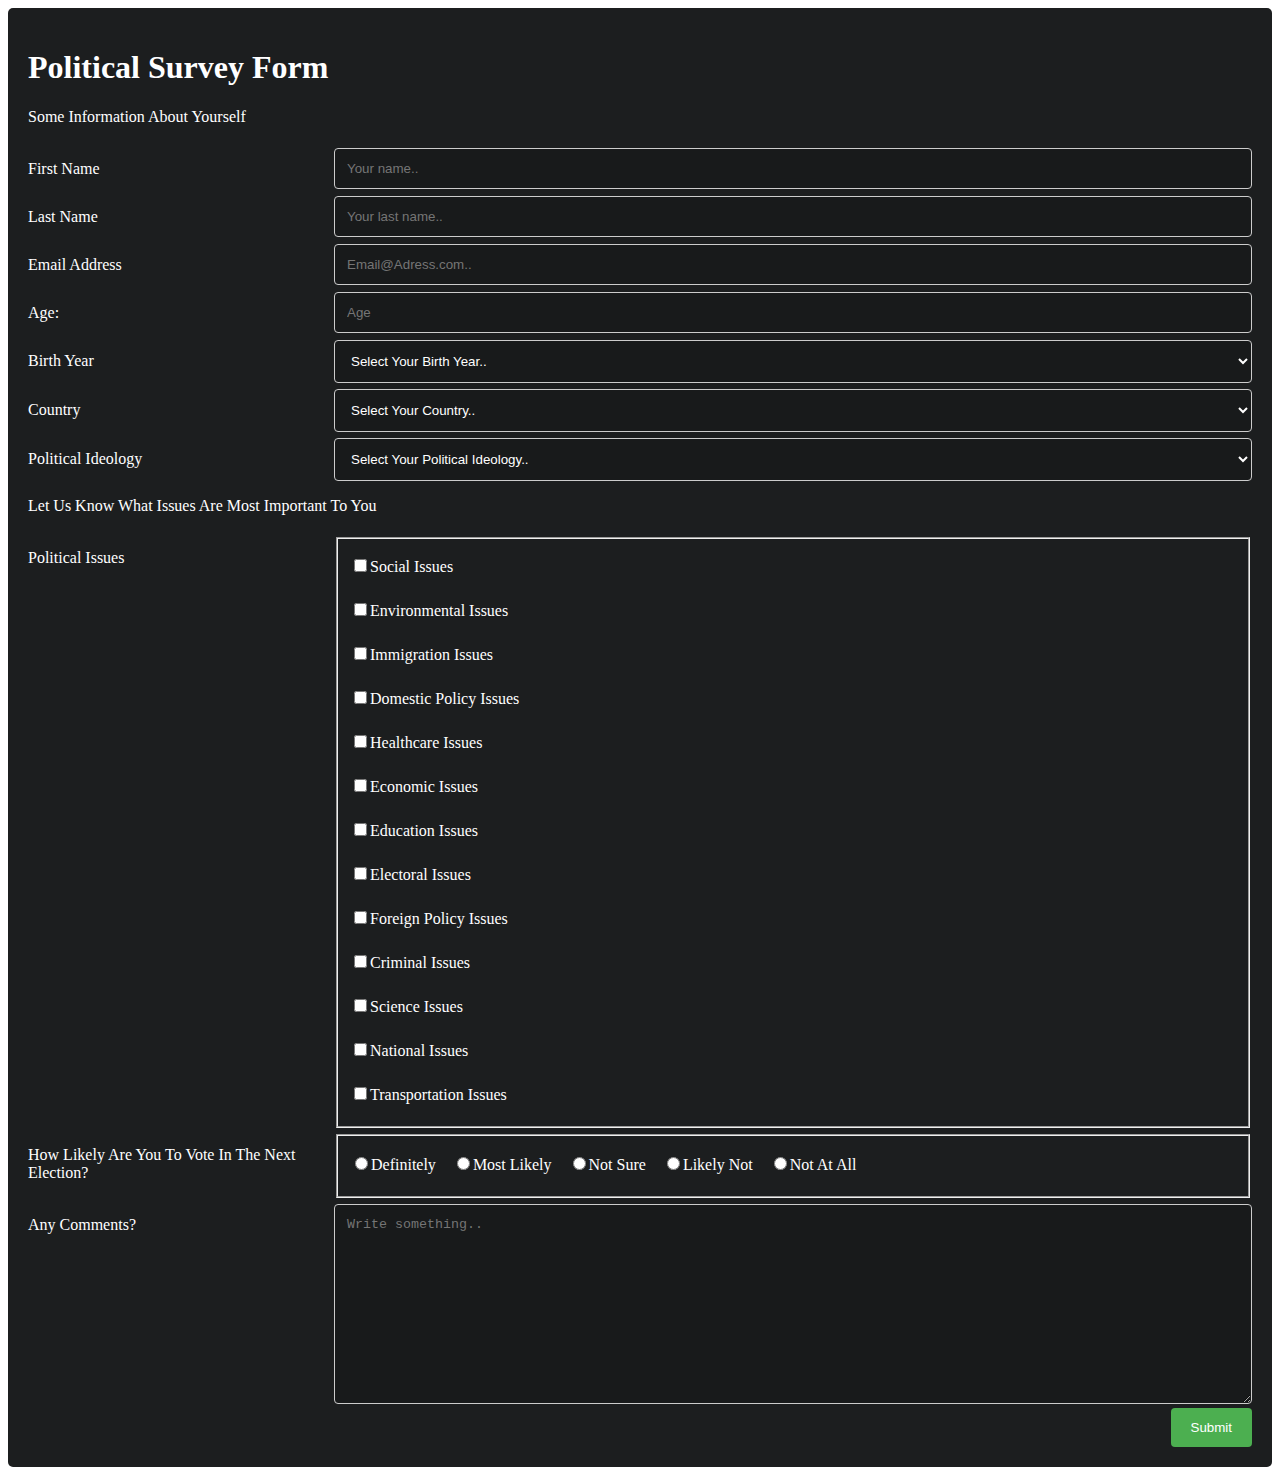
<file: index.html>
<!DOCTYPE html>
<html>
<head>
  <link rel="stylesheet" href="Test.css">
</head>
<script src="https://cdn.freecodecamp.org/testable-projects-fcc/v1/bundle.js"></script>

<body>
  <main id="main" class="container">
    <div class="row">
      <div class="col-xs-12 col-lg-offset-3 col-lg-6">
        <div class="title text-center">
          <h1 id="title">Political Survey Form</h1>
          <p id="description" class="description">Some Information About Yourself</p>
        </div>
        <form id="survey-form" action="/action_page.php" method="post">
          <div class="row">
            <div class="col-25">
              <label id="name-label" for="fname">First Name</label>
            </div>
            <div class="col-75">
              <input type="text" id="name" name="firstname" placeholder="Your name.." required>
            </div>
          </div>
          <div class="row">
            <div class="col-25">
              <label id="last-name-label" for="lname">Last Name</label>
            </div>
            <div class="col-75">
              <input type="text" id="lname" name="lastname" placeholder="Your last name.." required>
            </div>
          </div>
          <div class="row">
            <div class="col-25">
              <label id="email-label" for="email">Email Address</label>
            </div>
            <div class="col-75">
              <input type="email" name="email" id="email" class="input-field" required placeholder="Email@Adress.com..">
            </div>
          </div>

          <div class="row">
            <div class="col-25">
              <label id="number-label" for="age">Age: </label>
            </div>
            <div class="col-75">

              <input type="number" name="age" id="number" min="1" max="125" placeholder="Age" required>
            </div>
          </div>

          <div class="row">
            <div class="col-25">
              <label id="dropdown" for="age">Birth Year</label>
            </div>
            <div class="col-75">
              <select id="dropdown" name="age">
                <option value="" disabled selected>Select Your Birth Year..</option>
                <option value="2019">2019</option>
                <option value="2018">2018</option>
                <option value="2017">2017</option>
                <option value="2016">2016</option>
                <option value="2015">2015</option>
                <option value="2014">2014</option>
                <option value="2013">2013</option>
                <option value="2012">2012</option>
                <option value="2011">2011</option>
                <option value="2010">2010</option>
                <option value="2009">2009</option>
                <option value="2008">2008</option>
                <option value="2007">2007</option>
                <option value="2006">2006</option>
                <option value="2005">2005</option>
                <option value="2004">2004</option>
                <option value="2003">2003</option>
                <option value="2002">2002</option>
                <option value="2001">2001</option>
                <option value="2000">2000</option>
                <option value="1999">1999</option>
                <option value="1998">1998</option>
                <option value="1997">1997</option>
                <option value="1996">1996</option>
                <option value="1995">1995</option>
                <option value="1994">1994</option>
                <option value="1993">1993</option>
                <option value="1992">1992</option>
                <option value="1991">1991</option>
                <option value="1990">1990</option>
                <option value="1989">1989</option>
                <option value="1988">1988</option>
                <option value="1987">1987</option>
                <option value="1986">1986</option>
                <option value="1985">1985</option>
                <option value="1984">1984</option>
                <option value="1983">1983</option>
                <option value="1982">1982</option>
                <option value="1981">1981</option>
                <option value="1980">1980</option>
                <option value="1979">1979</option>
                <option value="1978">1978</option>
                <option value="1977">1977</option>
                <option value="1976">1976</option>
                <option value="1975">1975</option>
                <option value="1974">1974</option>
                <option value="1973">1973</option>
                <option value="1972">1972</option>
                <option value="1971">1971</option>
                <option value="1970">1970</option>
                <option value="1969">1969</option>
                <option value="1968">1968</option>
                <option value="1967">1967</option>
                <option value="1966">1966</option>
                <option value="1965">1965</option>
                <option value="1964">1964</option>
                <option value="1963">1963</option>
                <option value="1962">1962</option>
                <option value="1961">1961</option>
                <option value="1960">1960</option>
                <option value="1959">1959</option>
                <option value="1958">1958</option>
                <option value="1957">1957</option>
                <option value="1956">1956</option>
                <option value="1955">1955</option>
                <option value="1954">1954</option>
                <option value="1953">1953</option>
                <option value="1952">1952</option>
                <option value="1951">1951</option>
                <option value="1950">1950</option>
                <option value="1949">1949</option>
                <option value="1948">1948</option>
                <option value="1947">1947</option>
                <option value="1946">1946</option>
                <option value="1945">1945</option>
                <option value="1944">1944</option>
                <option value="1943">1943</option>
                <option value="1942">1942</option>
                <option value="1941">1941</option>
                <option value="1940">1940</option>
                <option value="1939">1939</option>
                <option value="1938">1938</option>
                <option value="1937">1937</option>
                <option value="1936">1936</option>
                <option value="1935">1935</option>
                <option value="1934">1934</option>
                <option value="1933">1933</option>
                <option value="1932">1932</option>
                <option value="1931">1931</option>
                <option value="1930">1930</option>
                <option value="1929">1929</option>
                <option value="1928">1928</option>
                <option value="1927">1927</option>
                <option value="1926">1926</option>
                <option value="1925">1925</option>
                <option value="1924">1924</option>
                <option value="1923">1923</option>
                <option value="1922">1922</option>
                <option value="1921">1921</option>
                <option value="1920">1920</option>
                <option value="1919">1919</option>
                <option value="1918">1918</option>
                <option value="1917">1917</option>
                <option value="1916">1916</option>
                <option value="1915">1915</option>
                <option value="1914">1914</option>
                <option value="1913">1913</option>
                <option value="1912">1912</option>
                <option value="1911">1911</option>
                <option value="1910">1910</option>
                <option value="1909">1909</option>
                <option value="1908">1908</option>
                <option value="1907">1907</option>
                <option value="1906">1906</option>
                <option value="1905">1905</option>
              </select> </div>
          </div>
          <div class="row">
            <div class="col-25">
              <label for="country">Country</label>
            </div>
            <div class="col-75">
              <select id="country" name="country">
                <option value="" disabled selected>Select Your Country..</option>
                <option value="United States of America">United States of America</option>
                <option value="Afganistan">Afghanistan</option>
                <option value="Albania">Albania</option>
                <option value="Algeria">Algeria</option>
                <option value="American Samoa">American Samoa</option>
                <option value="Andorra">Andorra</option>
                <option value="Angola">Angola</option>
                <option value="Anguilla">Anguilla</option>
                <option value="Antigua & Barbuda">Antigua & Barbuda</option>
                <option value="Argentina">Argentina</option>
                <option value="Armenia">Armenia</option>
                <option value="Aruba">Aruba</option>
                <option value="Australia">Australia</option>
                <option value="Austria">Austria</option>
                <option value="Azerbaijan">Azerbaijan</option>
                <option value="Bahamas">Bahamas</option>
                <option value="Bahrain">Bahrain</option>
                <option value="Bangladesh">Bangladesh</option>
                <option value="Barbados">Barbados</option>
                <option value="Belarus">Belarus</option>
                <option value="Belgium">Belgium</option>
                <option value="Belize">Belize</option>
                <option value="Benin">Benin</option>
                <option value="Bermuda">Bermuda</option>
                <option value="Bhutan">Bhutan</option>
                <option value="Bolivia">Bolivia</option>
                <option value="Bonaire">Bonaire</option>
                <option value="Bosnia & Herzegovina">Bosnia & Herzegovina</option>
                <option value="Botswana">Botswana</option>
                <option value="Brazil">Brazil</option>
                <option value="British Indian Ocean Ter">British Indian Ocean Ter</option>
                <option value="Brunei">Brunei</option>
                <option value="Bulgaria">Bulgaria</option>
                <option value="Burkina Faso">Burkina Faso</option>
                <option value="Burundi">Burundi</option>
                <option value="Cambodia">Cambodia</option>
                <option value="Cameroon">Cameroon</option>
                <option value="Canada">Canada</option>
                <option value="Canary Islands">Canary Islands</option>
                <option value="Cape Verde">Cape Verde</option>
                <option value="Cayman Islands">Cayman Islands</option>
                <option value="Central African Republic">Central African Republic</option>
                <option value="Chad">Chad</option>
                <option value="Channel Islands">Channel Islands</option>
                <option value="Chile">Chile</option>
                <option value="China">China</option>
                <option value="Christmas Island">Christmas Island</option>
                <option value="Cocos Island">Cocos Island</option>
                <option value="Colombia">Colombia</option>
                <option value="Comoros">Comoros</option>
                <option value="Congo">Congo</option>
                <option value="Cook Islands">Cook Islands</option>
                <option value="Costa Rica">Costa Rica</option>
                <option value="Cote DIvoire">Cote DIvoire</option>
                <option value="Croatia">Croatia</option>
                <option value="Cuba">Cuba</option>
                <option value="Curaco">Curacao</option>
                <option value="Cyprus">Cyprus</option>
                <option value="Czech Republic">Czech Republic</option>
                <option value="Denmark">Denmark</option>
                <option value="Djibouti">Djibouti</option>
                <option value="Dominica">Dominica</option>
                <option value="Dominican Republic">Dominican Republic</option>
                <option value="East Timor">East Timor</option>
                <option value="Ecuador">Ecuador</option>
                <option value="Egypt">Egypt</option>
                <option value="El Salvador">El Salvador</option>
                <option value="Equatorial Guinea">Equatorial Guinea</option>
                <option value="Eritrea">Eritrea</option>
                <option value="Estonia">Estonia</option>
                <option value="Ethiopia">Ethiopia</option>
                <option value="Falkland Islands">Falkland Islands</option>
                <option value="Faroe Islands">Faroe Islands</option>
                <option value="Fiji">Fiji</option>
                <option value="Finland">Finland</option>
                <option value="France">France</option>
                <option value="French Guiana">French Guiana</option>
                <option value="French Polynesia">French Polynesia</option>
                <option value="French Southern Ter">French Southern Ter</option>
                <option value="Gabon">Gabon</option>
                <option value="Gambia">Gambia</option>
                <option value="Georgia">Georgia</option>
                <option value="Germany">Germany</option>
                <option value="Ghana">Ghana</option>
                <option value="Gibraltar">Gibraltar</option>
                <option value="Great Britain">Great Britain</option>
                <option value="Greece">Greece</option>
                <option value="Greenland">Greenland</option>
                <option value="Grenada">Grenada</option>
                <option value="Guadeloupe">Guadeloupe</option>
                <option value="Guam">Guam</option>
                <option value="Guatemala">Guatemala</option>
                <option value="Guinea">Guinea</option>
                <option value="Guyana">Guyana</option>
                <option value="Haiti">Haiti</option>
                <option value="Hawaii">Hawaii</option>
                <option value="Honduras">Honduras</option>
                <option value="Hong Kong">Hong Kong</option>
                <option value="Hungary">Hungary</option>
                <option value="Iceland">Iceland</option>
                <option value="Indonesia">Indonesia</option>
                <option value="India">India</option>
                <option value="Iran">Iran</option>
                <option value="Iraq">Iraq</option>
                <option value="Ireland">Ireland</option>
                <option value="Isle of Man">Isle of Man</option>
                <option value="Israel">Israel</option>
                <option value="Italy">Italy</option>
                <option value="Jamaica">Jamaica</option>
                <option value="Japan">Japan</option>
                <option value="Jordan">Jordan</option>
                <option value="Kazakhstan">Kazakhstan</option>
                <option value="Kenya">Kenya</option>
                <option value="Kiribati">Kiribati</option>
                <option value="Korea North">Korea North</option>
                <option value="Korea Sout">Korea South</option>
                <option value="Kuwait">Kuwait</option>
                <option value="Kyrgyzstan">Kyrgyzstan</option>
                <option value="Laos">Laos</option>
                <option value="Latvia">Latvia</option>
                <option value="Lebanon">Lebanon</option>
                <option value="Lesotho">Lesotho</option>
                <option value="Liberia">Liberia</option>
                <option value="Libya">Libya</option>
                <option value="Liechtenstein">Liechtenstein</option>
                <option value="Lithuania">Lithuania</option>
                <option value="Luxembourg">Luxembourg</option>
                <option value="Macau">Macau</option>
                <option value="Macedonia">Macedonia</option>
                <option value="Madagascar">Madagascar</option>
                <option value="Malaysia">Malaysia</option>
                <option value="Malawi">Malawi</option>
                <option value="Maldives">Maldives</option>
                <option value="Mali">Mali</option>
                <option value="Malta">Malta</option>
                <option value="Marshall Islands">Marshall Islands</option>
                <option value="Martinique">Martinique</option>
                <option value="Mauritania">Mauritania</option>
                <option value="Mauritius">Mauritius</option>
                <option value="Mayotte">Mayotte</option>
                <option value="Mexico">Mexico</option>
                <option value="Midway Islands">Midway Islands</option>
                <option value="Moldova">Moldova</option>
                <option value="Monaco">Monaco</option>
                <option value="Mongolia">Mongolia</option>
                <option value="Montserrat">Montserrat</option>
                <option value="Morocco">Morocco</option>
                <option value="Mozambique">Mozambique</option>
                <option value="Myanmar">Myanmar</option>
                <option value="Nambia">Nambia</option>
                <option value="Nauru">Nauru</option>
                <option value="Nepal">Nepal</option>
                <option value="Netherland Antilles">Netherland Antilles</option>
                <option value="Netherlands">Netherlands (Holland, Europe)</option>
                <option value="Nevis">Nevis</option>
                <option value="New Caledonia">New Caledonia</option>
                <option value="New Zealand">New Zealand</option>
                <option value="Nicaragua">Nicaragua</option>
                <option value="Niger">Niger</option>
                <option value="Nigeria">Nigeria</option>
                <option value="Niue">Niue</option>
                <option value="Norfolk Island">Norfolk Island</option>
                <option value="Norway">Norway</option>
                <option value="Oman">Oman</option>
                <option value="Pakistan">Pakistan</option>
                <option value="Palau Island">Palau Island</option>
                <option value="Palestine">Palestine</option>
                <option value="Panama">Panama</option>
                <option value="Papua New Guinea">Papua New Guinea</option>
                <option value="Paraguay">Paraguay</option>
                <option value="Peru">Peru</option>
                <option value="Phillipines">Philippines</option>
                <option value="Pitcairn Island">Pitcairn Island</option>
                <option value="Poland">Poland</option>
                <option value="Portugal">Portugal</option>
                <option value="Puerto Rico">Puerto Rico</option>
                <option value="Qatar">Qatar</option>
                <option value="Republic of Montenegro">Republic of Montenegro</option>
                <option value="Republic of Serbia">Republic of Serbia</option>
                <option value="Reunion">Reunion</option>
                <option value="Romania">Romania</option>
                <option value="Russia">Russia</option>
                <option value="Rwanda">Rwanda</option>
                <option value="St Barthelemy">St Barthelemy</option>
                <option value="St Eustatius">St Eustatius</option>
                <option value="St Helena">St Helena</option>
                <option value="St Kitts-Nevis">St Kitts-Nevis</option>
                <option value="St Lucia">St Lucia</option>
                <option value="St Maarten">St Maarten</option>
                <option value="St Pierre & Miquelon">St Pierre & Miquelon</option>
                <option value="St Vincent & Grenadines">St Vincent & Grenadines</option>
                <option value="Saipan">Saipan</option>
                <option value="Samoa">Samoa</option>
                <option value="Samoa American">Samoa American</option>
                <option value="San Marino">San Marino</option>
                <option value="Sao Tome & Principe">Sao Tome & Principe</option>
                <option value="Saudi Arabia">Saudi Arabia</option>
                <option value="Senegal">Senegal</option>
                <option value="Seychelles">Seychelles</option>
                <option value="Sierra Leone">Sierra Leone</option>
                <option value="Singapore">Singapore</option>
                <option value="Slovakia">Slovakia</option>
                <option value="Slovenia">Slovenia</option>
                <option value="Solomon Islands">Solomon Islands</option>
                <option value="Somalia">Somalia</option>
                <option value="South Africa">South Africa</option>
                <option value="Spain">Spain</option>
                <option value="Sri Lanka">Sri Lanka</option>
                <option value="Sudan">Sudan</option>
                <option value="Suriname">Suriname</option>
                <option value="Swaziland">Swaziland</option>
                <option value="Sweden">Sweden</option>
                <option value="Switzerland">Switzerland</option>
                <option value="Syria">Syria</option>
                <option value="Tahiti">Tahiti</option>
                <option value="Taiwan">Taiwan</option>
                <option value="Tajikistan">Tajikistan</option>
                <option value="Tanzania">Tanzania</option>
                <option value="Thailand">Thailand</option>
                <option value="Togo">Togo</option>
                <option value="Tokelau">Tokelau</option>
                <option value="Tonga">Tonga</option>
                <option value="Trinidad & Tobago">Trinidad & Tobago</option>
                <option value="Tunisia">Tunisia</option>
                <option value="Turkey">Turkey</option>
                <option value="Turkmenistan">Turkmenistan</option>
                <option value="Turks & Caicos Is">Turks & Caicos Is</option>
                <option value="Tuvalu">Tuvalu</option>
                <option value="Uganda">Uganda</option>
                <option value="United Kingdom">United Kingdom</option>
                <option value="Ukraine">Ukraine</option>
                <option value="United Arab Erimates">United Arab Emirates</option>
                <option value="Uraguay">Uruguay</option>
                <option value="Uzbekistan">Uzbekistan</option>
                <option value="Vanuatu">Vanuatu</option>
                <option value="Vatican City State">Vatican City State</option>
                <option value="Venezuela">Venezuela</option>
                <option value="Vietnam">Vietnam</option>
                <option value="Virgin Islands (Brit)">Virgin Islands (Brit)</option>
                <option value="Virgin Islands (USA)">Virgin Islands (USA)</option>
                <option value="Wake Island">Wake Island</option>
                <option value="Wallis & Futana Is">Wallis & Futana Is</option>
                <option value="Yemen">Yemen</option>
                <option value="Zaire">Zaire</option>
                <option value="Zambia">Zambia</option>
                <option value="Zimbabwe">Zimbabwe</option>
              </select>
            </div>
          </div>
          <div class="row">
            <div class="col-25">
              <label for="politics">Political Ideology</label>
            </div>
            <div class="col-75">
              <select id="politics" name="politics">
                <option value="" disabled selected>Select Your Political Ideology..</option>
                <option value="Conservatism">Conservatism</option>
                <option value="Liberalism">Liberalism</option>
                <option value="Socialism">Socialism</option>
                <option value="Independent">Independent</option>
                <option value="Not Sure">Not Sure</option>
                <option value="Other">Other</option>

              </select>
            </div>
          </div>
          <p id="description2" class="description2">Let Us Know What Issues Are Most Important To You</p>
          <div class="row">
            <div class="col-25">
              <label for="political issues">Political Issues</label>
            </div>
            <div class="col-75">

              <fieldset>
                <label for="Social Issues" class="checkbox">
                  <input type="checkbox" id="Social-Issues" value="1">Social Issues</input>
                </label>
                <label for="Environmental issues" class="checkbox">
                  <input type="checkbox" id="Environmental-issues"value="2">Environmental Issues</input>
                </label>
                <label for="Immigration issues" class="checkbox">
                  <input type="checkbox" id="Immigration-issues" value="3">Immigration Issues</input>
                </label>
                <label for="Domestic issues" class="checkbox">
                  <input type="checkbox" id="Domestic-issues" value="4">Domestic Policy Issues</input>
                </label>
                <label for="Healthcare issues" class="checkbox">
                  <input type="checkbox" id="Healthcare-issues" value="5">Healthcare Issues</input>
                </label>
                <label for="Economic issues" class="checkbox">
                  <input type="checkbox" id="Economic-issues" value="6">Economic Issues</input>
                </label>
                <label for="Education issues" class="checkbox">
                  <input type="checkbox" id="Education-issues" value="7">Education Issues</input>
                </label>
                <label for="Electoral issues" class="checkbox">
                  <input type="checkbox" id="Electoral-issues" value="8">Electoral Issues</input>
                </label>
                <label for="Foreign issues" class="checkbox">
                  <input type="checkbox" id="Foreign-issues" value="9">Foreign Policy Issues</input>
                </label>
                <label for="Criminal issues" class="checkbox">
                  <input type="checkbox" id="Criminal-issues" value="10">Criminal Issues</input>
                </label>
                <label for="Science issues" class="checkbox">
                  <input type="checkbox" id="Science-issues" value="11">Science Issues</input>
                </label>
                <label for="National issues" class="checkbox">
                  <input type="checkbox" id="National-issues" value="12">National Issues</input>
                </label>
                <label for="Transportation issues" class="checkbox">
                  <input type="checkbox" id="Transportation-issues" value="13">Transportation Issues</input>


                </label>
              </fieldset>
            </div>
          </div>

          <div class="row">
            <div class="col-25">
              <label for="vote">How Likely Are You To Vote In The Next Election?</label>
            </div>
            <div class="col-75">

              <fieldset>
                <label for="Definitely" class="radio">
                  <input type="radio" name="radio-buttons" id="Definitely" value="1">Definitely</input>
                </label>
                <label for="Most-Likely" class="radio">
                  <input type="radio" name="radio-buttons" id="Most-Likely" value="2">Most Likely</input>
                </label>
                <label for="Not-Sure" class="radio">
                  <input type="radio" name="radio-buttons" id="Not-Sure" value="3">Not Sure</input>
                </label>
                <label for="Likely-Not" class="radio">
                  <input type="radio" name="radio-buttons" id="Likely-Not" value="4">Likely Not</input>
                </label>
                <label for="Not-At-All" class="radio">
                  <input type="radio" name="radio-buttons" id="Not-At-All" value="5">Not At All</input>
                </label>

              </fieldset>
            </div>
          </div>
          <div class="row">
            <div class="col-25">
              <label for="subject">Any Comments?</label>
            </div>
            <div class="col-75">
              <textarea id="subject" name="subject" placeholder="Write something.." style="height:200px"></textarea>
            </div>
          </div>
          <div class="row">
            <input type="submit" value="Submit" id="submit">
          </div>
        </form>

      </div>

  </main>
</body>
</html>
</file>
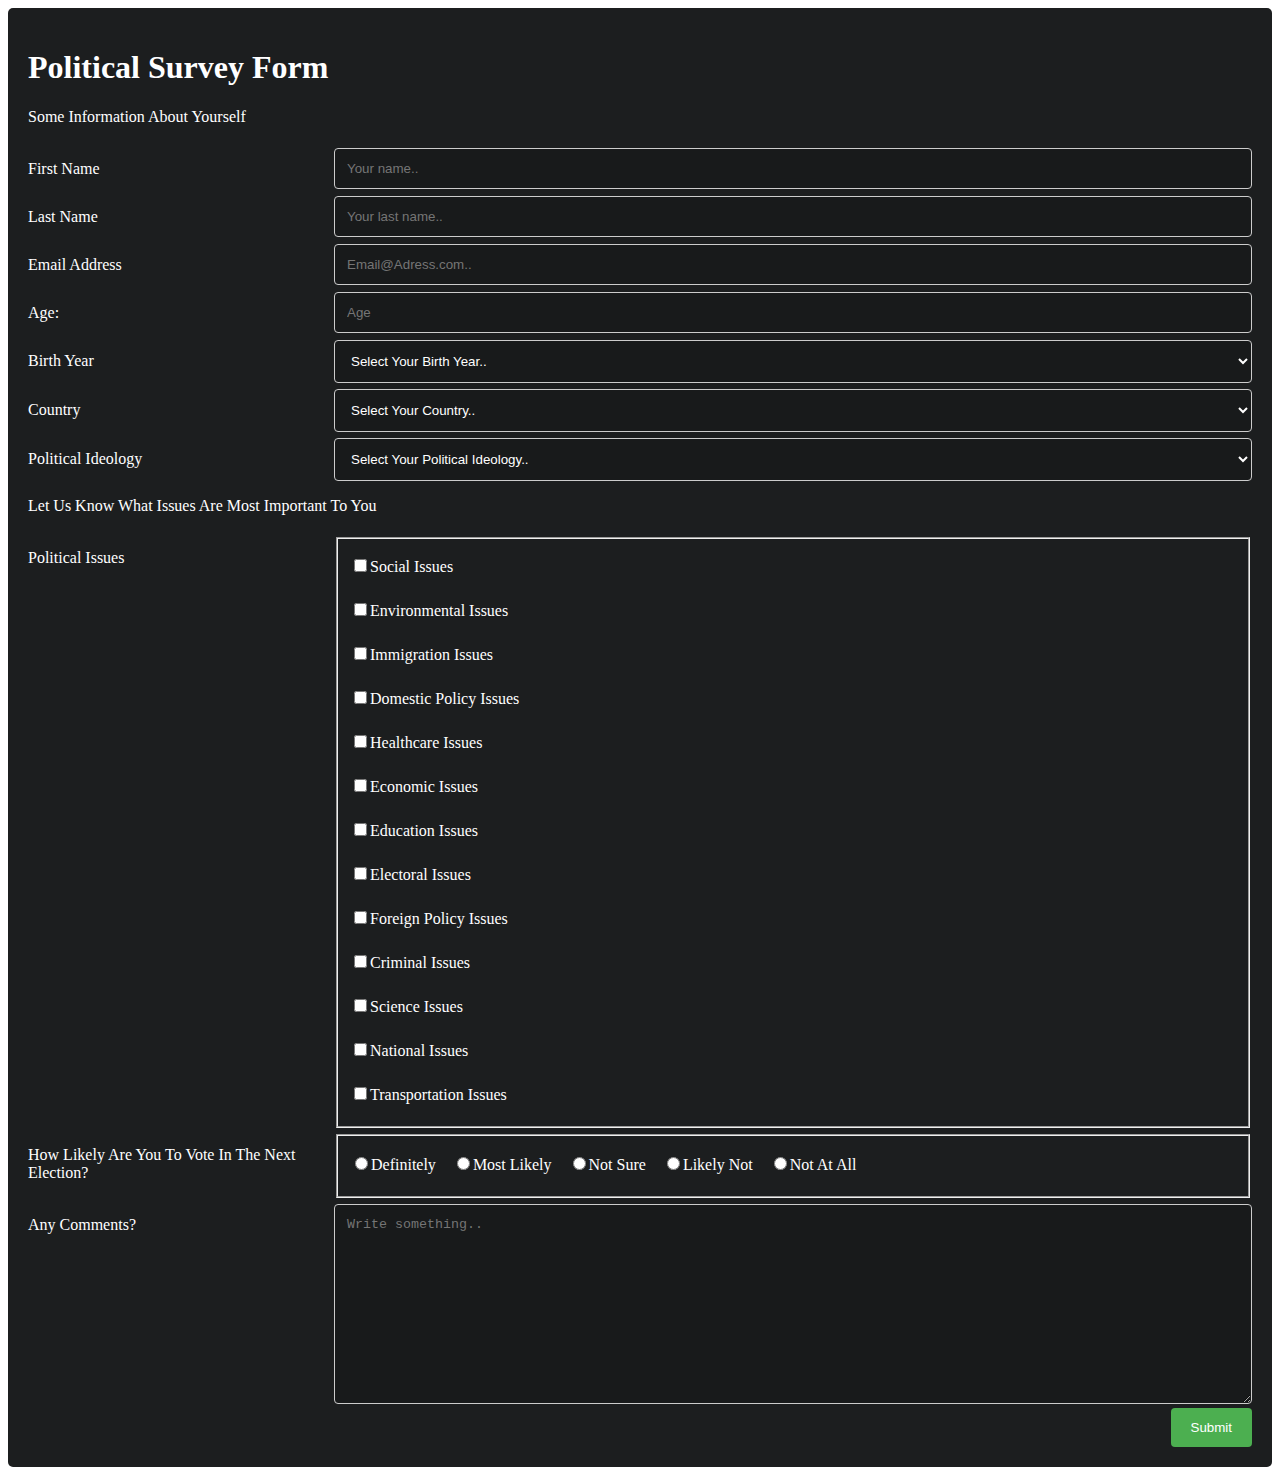
<file: Test.html>
<!DOCTYPE html>
<html>
<head>
  <link rel="stylesheet" href="Test.css">
</head>
<script src="https://cdn.freecodecamp.org/testable-projects-fcc/v1/bundle.js"></script>

<body>
  <main id="main" class="container">
    <div class="row">
      <div class="col-xs-12 col-lg-offset-3 col-lg-6">
        <div class="title text-center">
          <h1 id="title">Political Survey Form</h1>
          <p id="description" class="description">Some Information About Yourself</p>
        </div>
        <form id="survey-form" action="/action_page.php" method="post">
          <div class="row">
            <div class="col-25">
              <label id="name-label" for="fname">First Name</label>
            </div>
            <div class="col-75">
              <input type="text" id="name" name="firstname" placeholder="Your name.." required>
            </div>
          </div>
          <div class="row">
            <div class="col-25">
              <label id="last-name-label" for="lname">Last Name</label>
            </div>
            <div class="col-75">
              <input type="text" id="lname" name="lastname" placeholder="Your last name.." required>
            </div>
          </div>
          <div class="row">
            <div class="col-25">
              <label id="email-label" for="email">Email Address</label>
            </div>
            <div class="col-75">
              <input type="email" name="email" id="email" class="input-field" required placeholder="Email@Adress.com..">
            </div>
          </div>

          <div class="row">
            <div class="col-25">
              <label id="number-label" for="age">Age: </label>
            </div>
            <div class="col-75">

              <input type="number" name="age" id="number" min="1" max="125" placeholder="Age" required>
            </div>
          </div>

          <div class="row">
            <div class="col-25">
              <label id="dropdown" for="age">Birth Year</label>
            </div>
            <div class="col-75">
              <select id="dropdown" name="age">
                <option value="" disabled selected>Select Your Birth Year..</option>
                <option value="2019">2019</option>
                <option value="2018">2018</option>
                <option value="2017">2017</option>
                <option value="2016">2016</option>
                <option value="2015">2015</option>
                <option value="2014">2014</option>
                <option value="2013">2013</option>
                <option value="2012">2012</option>
                <option value="2011">2011</option>
                <option value="2010">2010</option>
                <option value="2009">2009</option>
                <option value="2008">2008</option>
                <option value="2007">2007</option>
                <option value="2006">2006</option>
                <option value="2005">2005</option>
                <option value="2004">2004</option>
                <option value="2003">2003</option>
                <option value="2002">2002</option>
                <option value="2001">2001</option>
                <option value="2000">2000</option>
                <option value="1999">1999</option>
                <option value="1998">1998</option>
                <option value="1997">1997</option>
                <option value="1996">1996</option>
                <option value="1995">1995</option>
                <option value="1994">1994</option>
                <option value="1993">1993</option>
                <option value="1992">1992</option>
                <option value="1991">1991</option>
                <option value="1990">1990</option>
                <option value="1989">1989</option>
                <option value="1988">1988</option>
                <option value="1987">1987</option>
                <option value="1986">1986</option>
                <option value="1985">1985</option>
                <option value="1984">1984</option>
                <option value="1983">1983</option>
                <option value="1982">1982</option>
                <option value="1981">1981</option>
                <option value="1980">1980</option>
                <option value="1979">1979</option>
                <option value="1978">1978</option>
                <option value="1977">1977</option>
                <option value="1976">1976</option>
                <option value="1975">1975</option>
                <option value="1974">1974</option>
                <option value="1973">1973</option>
                <option value="1972">1972</option>
                <option value="1971">1971</option>
                <option value="1970">1970</option>
                <option value="1969">1969</option>
                <option value="1968">1968</option>
                <option value="1967">1967</option>
                <option value="1966">1966</option>
                <option value="1965">1965</option>
                <option value="1964">1964</option>
                <option value="1963">1963</option>
                <option value="1962">1962</option>
                <option value="1961">1961</option>
                <option value="1960">1960</option>
                <option value="1959">1959</option>
                <option value="1958">1958</option>
                <option value="1957">1957</option>
                <option value="1956">1956</option>
                <option value="1955">1955</option>
                <option value="1954">1954</option>
                <option value="1953">1953</option>
                <option value="1952">1952</option>
                <option value="1951">1951</option>
                <option value="1950">1950</option>
                <option value="1949">1949</option>
                <option value="1948">1948</option>
                <option value="1947">1947</option>
                <option value="1946">1946</option>
                <option value="1945">1945</option>
                <option value="1944">1944</option>
                <option value="1943">1943</option>
                <option value="1942">1942</option>
                <option value="1941">1941</option>
                <option value="1940">1940</option>
                <option value="1939">1939</option>
                <option value="1938">1938</option>
                <option value="1937">1937</option>
                <option value="1936">1936</option>
                <option value="1935">1935</option>
                <option value="1934">1934</option>
                <option value="1933">1933</option>
                <option value="1932">1932</option>
                <option value="1931">1931</option>
                <option value="1930">1930</option>
                <option value="1929">1929</option>
                <option value="1928">1928</option>
                <option value="1927">1927</option>
                <option value="1926">1926</option>
                <option value="1925">1925</option>
                <option value="1924">1924</option>
                <option value="1923">1923</option>
                <option value="1922">1922</option>
                <option value="1921">1921</option>
                <option value="1920">1920</option>
                <option value="1919">1919</option>
                <option value="1918">1918</option>
                <option value="1917">1917</option>
                <option value="1916">1916</option>
                <option value="1915">1915</option>
                <option value="1914">1914</option>
                <option value="1913">1913</option>
                <option value="1912">1912</option>
                <option value="1911">1911</option>
                <option value="1910">1910</option>
                <option value="1909">1909</option>
                <option value="1908">1908</option>
                <option value="1907">1907</option>
                <option value="1906">1906</option>
                <option value="1905">1905</option>
              </select> </div>
          </div>
          <div class="row">
            <div class="col-25">
              <label for="country">Country</label>
            </div>
            <div class="col-75">
              <select id="country" name="country">
                <option value="" disabled selected>Select Your Country..</option>
                <option value="United States of America">United States of America</option>
                <option value="Afganistan">Afghanistan</option>
                <option value="Albania">Albania</option>
                <option value="Algeria">Algeria</option>
                <option value="American Samoa">American Samoa</option>
                <option value="Andorra">Andorra</option>
                <option value="Angola">Angola</option>
                <option value="Anguilla">Anguilla</option>
                <option value="Antigua & Barbuda">Antigua & Barbuda</option>
                <option value="Argentina">Argentina</option>
                <option value="Armenia">Armenia</option>
                <option value="Aruba">Aruba</option>
                <option value="Australia">Australia</option>
                <option value="Austria">Austria</option>
                <option value="Azerbaijan">Azerbaijan</option>
                <option value="Bahamas">Bahamas</option>
                <option value="Bahrain">Bahrain</option>
                <option value="Bangladesh">Bangladesh</option>
                <option value="Barbados">Barbados</option>
                <option value="Belarus">Belarus</option>
                <option value="Belgium">Belgium</option>
                <option value="Belize">Belize</option>
                <option value="Benin">Benin</option>
                <option value="Bermuda">Bermuda</option>
                <option value="Bhutan">Bhutan</option>
                <option value="Bolivia">Bolivia</option>
                <option value="Bonaire">Bonaire</option>
                <option value="Bosnia & Herzegovina">Bosnia & Herzegovina</option>
                <option value="Botswana">Botswana</option>
                <option value="Brazil">Brazil</option>
                <option value="British Indian Ocean Ter">British Indian Ocean Ter</option>
                <option value="Brunei">Brunei</option>
                <option value="Bulgaria">Bulgaria</option>
                <option value="Burkina Faso">Burkina Faso</option>
                <option value="Burundi">Burundi</option>
                <option value="Cambodia">Cambodia</option>
                <option value="Cameroon">Cameroon</option>
                <option value="Canada">Canada</option>
                <option value="Canary Islands">Canary Islands</option>
                <option value="Cape Verde">Cape Verde</option>
                <option value="Cayman Islands">Cayman Islands</option>
                <option value="Central African Republic">Central African Republic</option>
                <option value="Chad">Chad</option>
                <option value="Channel Islands">Channel Islands</option>
                <option value="Chile">Chile</option>
                <option value="China">China</option>
                <option value="Christmas Island">Christmas Island</option>
                <option value="Cocos Island">Cocos Island</option>
                <option value="Colombia">Colombia</option>
                <option value="Comoros">Comoros</option>
                <option value="Congo">Congo</option>
                <option value="Cook Islands">Cook Islands</option>
                <option value="Costa Rica">Costa Rica</option>
                <option value="Cote DIvoire">Cote DIvoire</option>
                <option value="Croatia">Croatia</option>
                <option value="Cuba">Cuba</option>
                <option value="Curaco">Curacao</option>
                <option value="Cyprus">Cyprus</option>
                <option value="Czech Republic">Czech Republic</option>
                <option value="Denmark">Denmark</option>
                <option value="Djibouti">Djibouti</option>
                <option value="Dominica">Dominica</option>
                <option value="Dominican Republic">Dominican Republic</option>
                <option value="East Timor">East Timor</option>
                <option value="Ecuador">Ecuador</option>
                <option value="Egypt">Egypt</option>
                <option value="El Salvador">El Salvador</option>
                <option value="Equatorial Guinea">Equatorial Guinea</option>
                <option value="Eritrea">Eritrea</option>
                <option value="Estonia">Estonia</option>
                <option value="Ethiopia">Ethiopia</option>
                <option value="Falkland Islands">Falkland Islands</option>
                <option value="Faroe Islands">Faroe Islands</option>
                <option value="Fiji">Fiji</option>
                <option value="Finland">Finland</option>
                <option value="France">France</option>
                <option value="French Guiana">French Guiana</option>
                <option value="French Polynesia">French Polynesia</option>
                <option value="French Southern Ter">French Southern Ter</option>
                <option value="Gabon">Gabon</option>
                <option value="Gambia">Gambia</option>
                <option value="Georgia">Georgia</option>
                <option value="Germany">Germany</option>
                <option value="Ghana">Ghana</option>
                <option value="Gibraltar">Gibraltar</option>
                <option value="Great Britain">Great Britain</option>
                <option value="Greece">Greece</option>
                <option value="Greenland">Greenland</option>
                <option value="Grenada">Grenada</option>
                <option value="Guadeloupe">Guadeloupe</option>
                <option value="Guam">Guam</option>
                <option value="Guatemala">Guatemala</option>
                <option value="Guinea">Guinea</option>
                <option value="Guyana">Guyana</option>
                <option value="Haiti">Haiti</option>
                <option value="Hawaii">Hawaii</option>
                <option value="Honduras">Honduras</option>
                <option value="Hong Kong">Hong Kong</option>
                <option value="Hungary">Hungary</option>
                <option value="Iceland">Iceland</option>
                <option value="Indonesia">Indonesia</option>
                <option value="India">India</option>
                <option value="Iran">Iran</option>
                <option value="Iraq">Iraq</option>
                <option value="Ireland">Ireland</option>
                <option value="Isle of Man">Isle of Man</option>
                <option value="Israel">Israel</option>
                <option value="Italy">Italy</option>
                <option value="Jamaica">Jamaica</option>
                <option value="Japan">Japan</option>
                <option value="Jordan">Jordan</option>
                <option value="Kazakhstan">Kazakhstan</option>
                <option value="Kenya">Kenya</option>
                <option value="Kiribati">Kiribati</option>
                <option value="Korea North">Korea North</option>
                <option value="Korea Sout">Korea South</option>
                <option value="Kuwait">Kuwait</option>
                <option value="Kyrgyzstan">Kyrgyzstan</option>
                <option value="Laos">Laos</option>
                <option value="Latvia">Latvia</option>
                <option value="Lebanon">Lebanon</option>
                <option value="Lesotho">Lesotho</option>
                <option value="Liberia">Liberia</option>
                <option value="Libya">Libya</option>
                <option value="Liechtenstein">Liechtenstein</option>
                <option value="Lithuania">Lithuania</option>
                <option value="Luxembourg">Luxembourg</option>
                <option value="Macau">Macau</option>
                <option value="Macedonia">Macedonia</option>
                <option value="Madagascar">Madagascar</option>
                <option value="Malaysia">Malaysia</option>
                <option value="Malawi">Malawi</option>
                <option value="Maldives">Maldives</option>
                <option value="Mali">Mali</option>
                <option value="Malta">Malta</option>
                <option value="Marshall Islands">Marshall Islands</option>
                <option value="Martinique">Martinique</option>
                <option value="Mauritania">Mauritania</option>
                <option value="Mauritius">Mauritius</option>
                <option value="Mayotte">Mayotte</option>
                <option value="Mexico">Mexico</option>
                <option value="Midway Islands">Midway Islands</option>
                <option value="Moldova">Moldova</option>
                <option value="Monaco">Monaco</option>
                <option value="Mongolia">Mongolia</option>
                <option value="Montserrat">Montserrat</option>
                <option value="Morocco">Morocco</option>
                <option value="Mozambique">Mozambique</option>
                <option value="Myanmar">Myanmar</option>
                <option value="Nambia">Nambia</option>
                <option value="Nauru">Nauru</option>
                <option value="Nepal">Nepal</option>
                <option value="Netherland Antilles">Netherland Antilles</option>
                <option value="Netherlands">Netherlands (Holland, Europe)</option>
                <option value="Nevis">Nevis</option>
                <option value="New Caledonia">New Caledonia</option>
                <option value="New Zealand">New Zealand</option>
                <option value="Nicaragua">Nicaragua</option>
                <option value="Niger">Niger</option>
                <option value="Nigeria">Nigeria</option>
                <option value="Niue">Niue</option>
                <option value="Norfolk Island">Norfolk Island</option>
                <option value="Norway">Norway</option>
                <option value="Oman">Oman</option>
                <option value="Pakistan">Pakistan</option>
                <option value="Palau Island">Palau Island</option>
                <option value="Palestine">Palestine</option>
                <option value="Panama">Panama</option>
                <option value="Papua New Guinea">Papua New Guinea</option>
                <option value="Paraguay">Paraguay</option>
                <option value="Peru">Peru</option>
                <option value="Phillipines">Philippines</option>
                <option value="Pitcairn Island">Pitcairn Island</option>
                <option value="Poland">Poland</option>
                <option value="Portugal">Portugal</option>
                <option value="Puerto Rico">Puerto Rico</option>
                <option value="Qatar">Qatar</option>
                <option value="Republic of Montenegro">Republic of Montenegro</option>
                <option value="Republic of Serbia">Republic of Serbia</option>
                <option value="Reunion">Reunion</option>
                <option value="Romania">Romania</option>
                <option value="Russia">Russia</option>
                <option value="Rwanda">Rwanda</option>
                <option value="St Barthelemy">St Barthelemy</option>
                <option value="St Eustatius">St Eustatius</option>
                <option value="St Helena">St Helena</option>
                <option value="St Kitts-Nevis">St Kitts-Nevis</option>
                <option value="St Lucia">St Lucia</option>
                <option value="St Maarten">St Maarten</option>
                <option value="St Pierre & Miquelon">St Pierre & Miquelon</option>
                <option value="St Vincent & Grenadines">St Vincent & Grenadines</option>
                <option value="Saipan">Saipan</option>
                <option value="Samoa">Samoa</option>
                <option value="Samoa American">Samoa American</option>
                <option value="San Marino">San Marino</option>
                <option value="Sao Tome & Principe">Sao Tome & Principe</option>
                <option value="Saudi Arabia">Saudi Arabia</option>
                <option value="Senegal">Senegal</option>
                <option value="Seychelles">Seychelles</option>
                <option value="Sierra Leone">Sierra Leone</option>
                <option value="Singapore">Singapore</option>
                <option value="Slovakia">Slovakia</option>
                <option value="Slovenia">Slovenia</option>
                <option value="Solomon Islands">Solomon Islands</option>
                <option value="Somalia">Somalia</option>
                <option value="South Africa">South Africa</option>
                <option value="Spain">Spain</option>
                <option value="Sri Lanka">Sri Lanka</option>
                <option value="Sudan">Sudan</option>
                <option value="Suriname">Suriname</option>
                <option value="Swaziland">Swaziland</option>
                <option value="Sweden">Sweden</option>
                <option value="Switzerland">Switzerland</option>
                <option value="Syria">Syria</option>
                <option value="Tahiti">Tahiti</option>
                <option value="Taiwan">Taiwan</option>
                <option value="Tajikistan">Tajikistan</option>
                <option value="Tanzania">Tanzania</option>
                <option value="Thailand">Thailand</option>
                <option value="Togo">Togo</option>
                <option value="Tokelau">Tokelau</option>
                <option value="Tonga">Tonga</option>
                <option value="Trinidad & Tobago">Trinidad & Tobago</option>
                <option value="Tunisia">Tunisia</option>
                <option value="Turkey">Turkey</option>
                <option value="Turkmenistan">Turkmenistan</option>
                <option value="Turks & Caicos Is">Turks & Caicos Is</option>
                <option value="Tuvalu">Tuvalu</option>
                <option value="Uganda">Uganda</option>
                <option value="United Kingdom">United Kingdom</option>
                <option value="Ukraine">Ukraine</option>
                <option value="United Arab Erimates">United Arab Emirates</option>
                <option value="Uraguay">Uruguay</option>
                <option value="Uzbekistan">Uzbekistan</option>
                <option value="Vanuatu">Vanuatu</option>
                <option value="Vatican City State">Vatican City State</option>
                <option value="Venezuela">Venezuela</option>
                <option value="Vietnam">Vietnam</option>
                <option value="Virgin Islands (Brit)">Virgin Islands (Brit)</option>
                <option value="Virgin Islands (USA)">Virgin Islands (USA)</option>
                <option value="Wake Island">Wake Island</option>
                <option value="Wallis & Futana Is">Wallis & Futana Is</option>
                <option value="Yemen">Yemen</option>
                <option value="Zaire">Zaire</option>
                <option value="Zambia">Zambia</option>
                <option value="Zimbabwe">Zimbabwe</option>
              </select>
            </div>
          </div>
          <div class="row">
            <div class="col-25">
              <label for="politics">Political Ideology</label>
            </div>
            <div class="col-75">
              <select id="politics" name="politics">
                <option value="" disabled selected>Select Your Political Ideology..</option>
                <option value="Conservatism">Conservatism</option>
                <option value="Liberalism">Liberalism</option>
                <option value="Socialism">Socialism</option>
                <option value="Independent">Independent</option>
                <option value="Not Sure">Not Sure</option>
                <option value="Other">Other</option>

              </select>
            </div>
          </div>
          <p id="description2" class="description2">Let Us Know What Issues Are Most Important To You</p>
          <div class="row">
            <div class="col-25">
              <label for="political issues">Political Issues</label>
            </div>
            <div class="col-75">

              <fieldset>
                <label for="Social Issues" class="checkbox">
                  <input type="checkbox" id="Social-Issues" value="1">Social Issues</input>
                </label>
                <label for="Environmental issues" class="checkbox">
                  <input type="checkbox" id="Environmental-issues"value="2">Environmental Issues</input>
                </label>
                <label for="Immigration issues" class="checkbox">
                  <input type="checkbox" id="Immigration-issues" value="3">Immigration Issues</input>
                </label>
                <label for="Domestic issues" class="checkbox">
                  <input type="checkbox" id="Domestic-issues" value="4">Domestic Policy Issues</input>
                </label>
                <label for="Healthcare issues" class="checkbox">
                  <input type="checkbox" id="Healthcare-issues" value="5">Healthcare Issues</input>
                </label>
                <label for="Economic issues" class="checkbox">
                  <input type="checkbox" id="Economic-issues" value="6">Economic Issues</input>
                </label>
                <label for="Education issues" class="checkbox">
                  <input type="checkbox" id="Education-issues" value="7">Education Issues</input>
                </label>
                <label for="Electoral issues" class="checkbox">
                  <input type="checkbox" id="Electoral-issues" value="8">Electoral Issues</input>
                </label>
                <label for="Foreign issues" class="checkbox">
                  <input type="checkbox" id="Foreign-issues" value="9">Foreign Policy Issues</input>
                </label>
                <label for="Criminal issues" class="checkbox">
                  <input type="checkbox" id="Criminal-issues" value="10">Criminal Issues</input>
                </label>
                <label for="Science issues" class="checkbox">
                  <input type="checkbox" id="Science-issues" value="11">Science Issues</input>
                </label>
                <label for="National issues" class="checkbox">
                  <input type="checkbox" id="National-issues" value="12">National Issues</input>
                </label>
                <label for="Transportation issues" class="checkbox">
                  <input type="checkbox" id="Transportation-issues" value="13">Transportation Issues</input>


                </label>
              </fieldset>
            </div>
          </div>

          <div class="row">
            <div class="col-25">
              <label for="vote">How Likely Are You To Vote In The Next Election?</label>
            </div>
            <div class="col-75">

              <fieldset>
                <label for="Definitely" class="radio">
                  <input type="radio" name="radio-buttons" id="Definitely" value="1">Definitely</input>
                </label>
                <label for="Most-Likely" class="radio">
                  <input type="radio" name="radio-buttons" id="Most-Likely" value="2">Most Likely</input>
                </label>
                <label for="Not-Sure" class="radio">
                  <input type="radio" name="radio-buttons" id="Not-Sure" value="3">Not Sure</input>
                </label>
                <label for="Likely-Not" class="radio">
                  <input type="radio" name="radio-buttons" id="Likely-Not" value="4">Likely Not</input>
                </label>
                <label for="Not-At-All" class="radio">
                  <input type="radio" name="radio-buttons" id="Not-At-All" value="5">Not At All</input>
                </label>

              </fieldset>
            </div>
          </div>
          <div class="row">
            <div class="col-25">
              <label for="subject">Any Comments?</label>
            </div>
            <div class="col-75">
              <textarea id="subject" name="subject" placeholder="Write something.." style="height:200px"></textarea>
            </div>
          </div>
          <div class="row">
            <input type="submit" value="Submit" id="submit">
          </div>
        </form>

      </div>

  </main>
</body>
</html>
</file>
<file: Test.css>
* {
  box-sizing: border-box;
  color: white;
}

input[type="text"],
select,
textarea {
  width: 100%;
  padding: 12px;
  border: 1px solid #ccc;
  border-radius: 4px;
  resize: vertical;
  background-color: #181a1b;
}

input[type="number"],
select,
textarea {
  width: 100%;
  padding: 12px;
  border: 1px solid #ccc;
  border-radius: 4px;
  resize: vertical;
  background-color: #181a1b;
}

input[type="email"],
select,
textarea {
  width: 100%;
  padding: 12px;
  border: 1px solid #ccc;
  border-radius: 4px;
  resize: vertical;
  background-color: #181a1b;
}

label {
  padding: 12px 12px 12px 0;
  display: inline-block;
}

input[type="submit"] {
  background-color: #4caf50;
  color: white;
  padding: 12px 20px;
  border: none;
  border-radius: 4px;
  cursor: pointer;
  float: right;
}

input[type="submit"]:hover {
  background-color: #45a049;
}

.container {
  border-radius: 5px;
  background-color: #1c1e1f;
  padding: 20px;
}

.col-25 {
  float: left;
  width: 25%;
  margin-top: 6px;
  color: white;
}

.col-75 {
  float: left;
  width: 75%;
  margin-top: 6px;
  color: white;
}

.checkbox {
  display: block;
}

/* Clear floats after the columns */
.row:after {
  content: "";
  display: table;
  clear: both;
}
/* Create a custom checkbox */
.checkmark {
  position: absolute;
  top: 0;
  left: 0;
  height: 25px;
  width: 25px;
  background-color: #eee;
}

/* On mouse-over, add a grey background color */
.container:hover input ~ .checkmark {
  background-color: #ccc;
}

/* When the checkbox is checked, add a blue background */
.container input:checked ~ .checkmark {
  background-color: #2196F3;
  color: #2196F3;
}
/* Responsive layout - when the screen is less than 600px wide, make the two columns stack on top of each other instead of next to each other */
@media screen and (max-width: 600px) {
  .col-25,
  .col-75,
  input[type="submit"] {
    width: 100%;
    margin-top: 0;
  }
}
</file>
